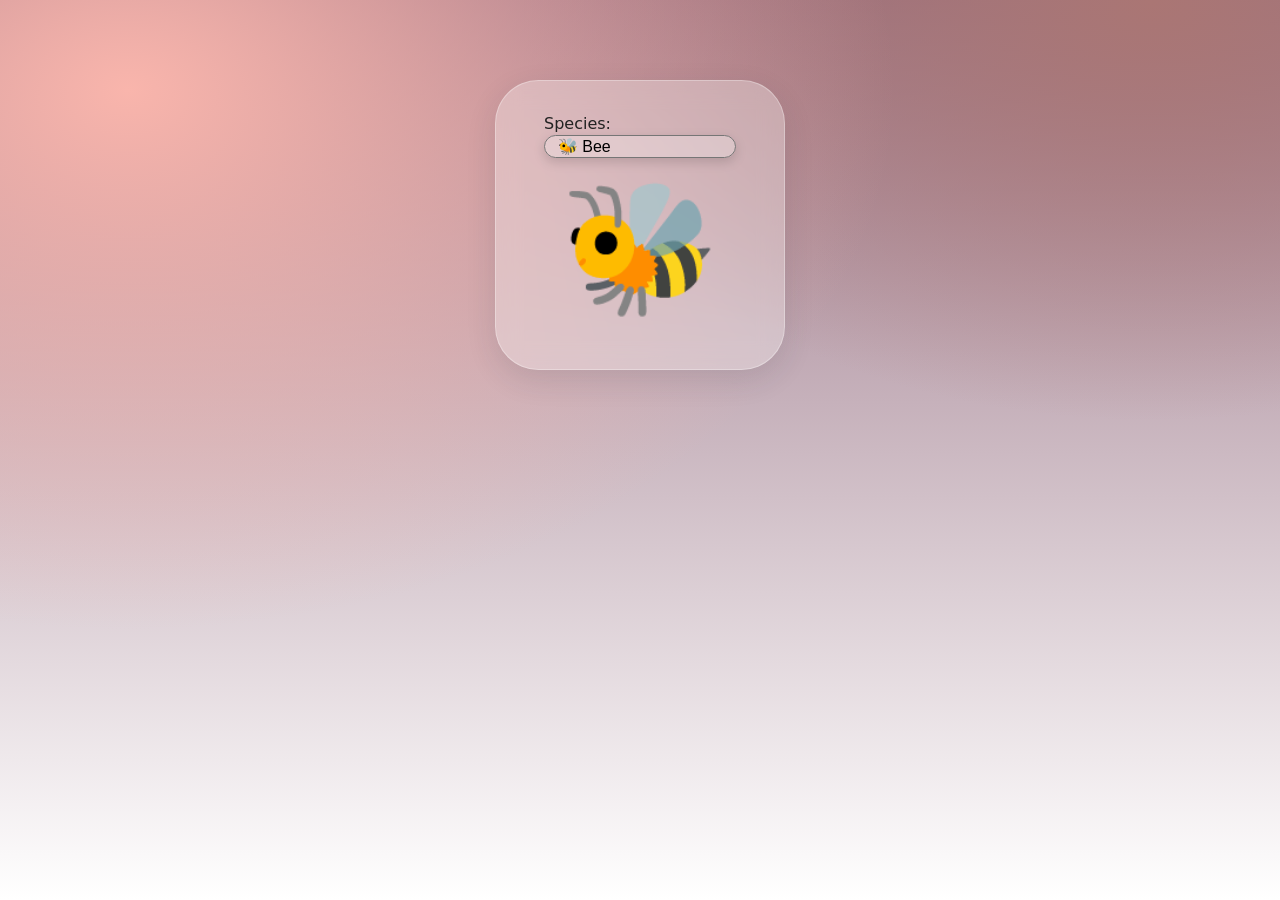
<file: Build a Bug Emoji Picker/index.html>
<!DOCTYPE html>
<html lang="en">
  <head>
    <meta charset="utf-8" />
    <meta name="viewport" content="width=device-width, initial-scale=1.0" />
    <title>Bug Emoji Picker</title>
    <link rel="stylesheet" href="styles.css" />
  </head>
  <body>
    <main>
      <form id="bug-form">
        <label for="species">Species:</label>
        <select id="species">
          <option value="bee" selected>🐝 Bee</option>
          <option value="spider">🕷️ Spider</option>
        </select>
      </form>
      <div>
        <p id="bug-emoji">🐝</p>
      </div>
    </main>
  </body>
  <script src="index.ts"></script>
</html>
</file>
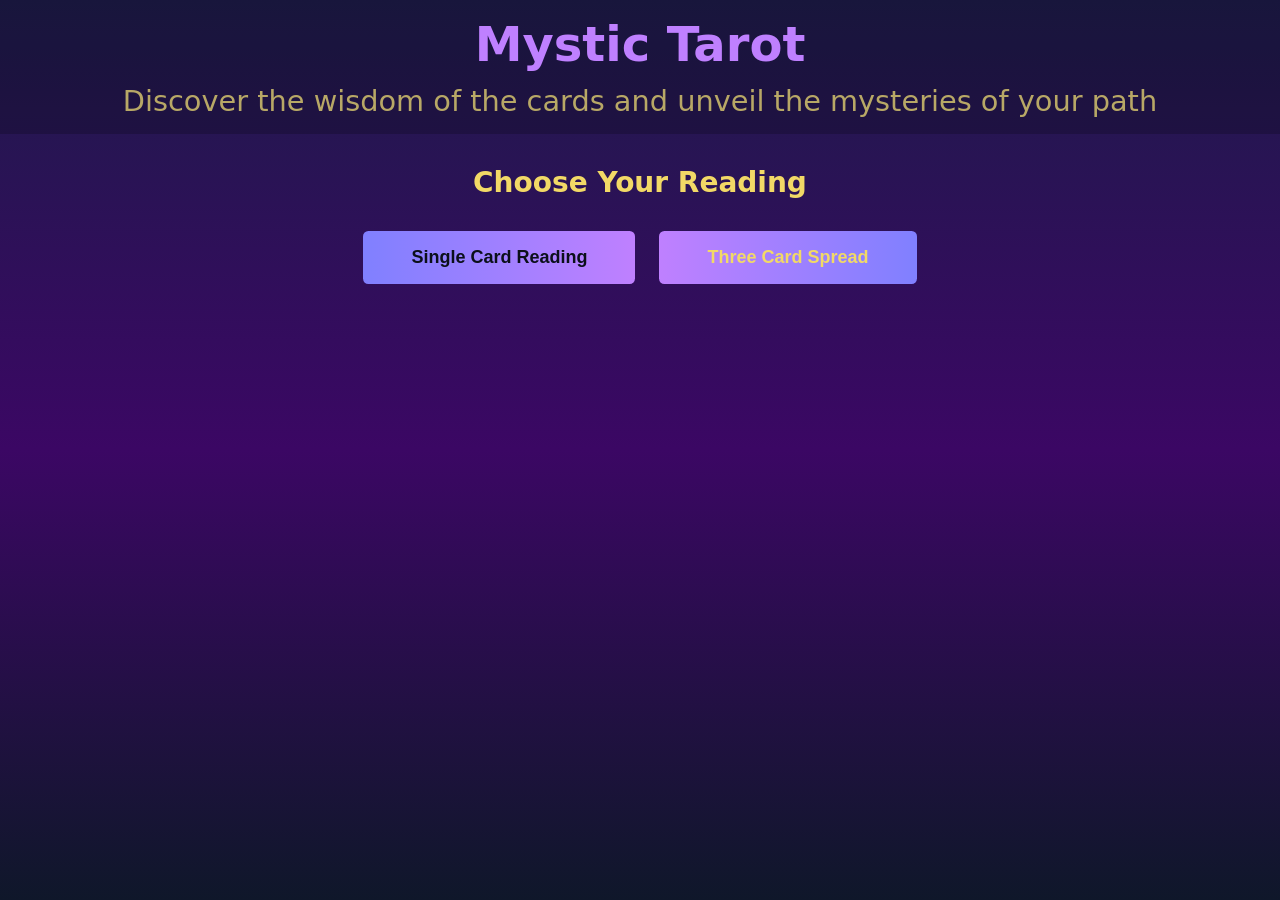
<file: Build a Fortune Telling App/index.html>
<!DOCTYPE html>
<html lang="en">
  <head>
    <meta charset="utf-8" />
    <meta name="viewport" content="width=device-width, initial-scale=1.0" />
    <title>Fortune Telling App</title>
    <link rel="stylesheet" href="styles.css" />
  </head>
  <body>
    <main id="main_container">
      <header>
        <h1>Mystic Tarot</h1>
        <h6>
          Discover the wisdom of the cards and unveil the mysteries of your path
        </h6>
      </header>
      <div id="btn_title_container">
        <div class="title_wrapper">
          <h2 class="header_title">Choose Your Reading</h2>
        </div>
        <div class="btn_wrapper">
          <button class="btn btn_singleCard" id="btn-single-card">
            Single Card Reading
          </button>
          <button class="btn btn_threeCard" id="btn-multiple-cards">
            Three Card Spread
          </button>
        </div>
      </div>
      <section class="fortune_container hidden">
        <div class="single_card"></div>
        <h2 class="hidden text">Click the card and reveal the fortune</h2>
        <div class="multiple_card hidden"></div>
        <div class="fortune_description hidden">
          <h2 class="title"></h2>
          <h5 class="sub_title"></h5>
          <div class="description_wrapper">
            <span class="desc_title">Description:</span>
            <p class="description"></p>
          </div>
        </div>
        <button class="btn_reveal">New Reading</button>
      </section>
    </main>
    <script src="index.ts" type="module"></script>
  </body>
</html>
</file>
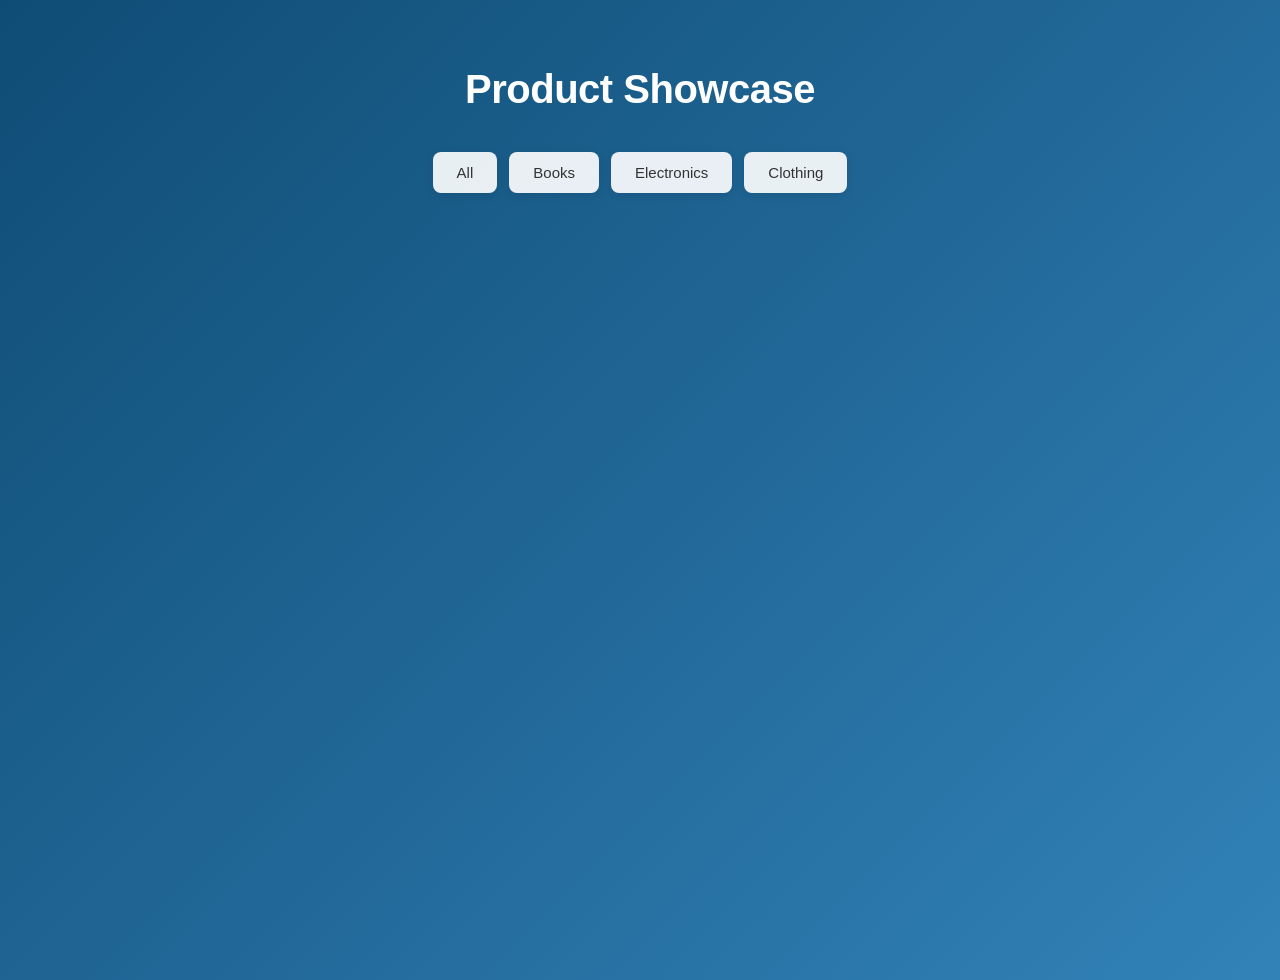
<file: Build a Product Showcase/index.html>
<!DOCTYPE html>
<html lang="en">
<head>
  <meta charset="UTF-8" />
  <meta name="viewport" content="width=device-width, initial-scale=1.0" />
  <title>Product Showcase</title>
  <link rel="stylesheet" href="styles.css" />
</head>
<body>
  <h1>Product Showcase</h1>
  <div class="buttons">
    <button id="all">All</button>
    <button id="books">Books</button>
    <button id="electronics">Electronics</button>
    <button id="clothing">Clothing</button>
  </div>
  <div id="output" class="product-list"></div>
  <script src="index.ts"></script>
</body>
</html>
</file>
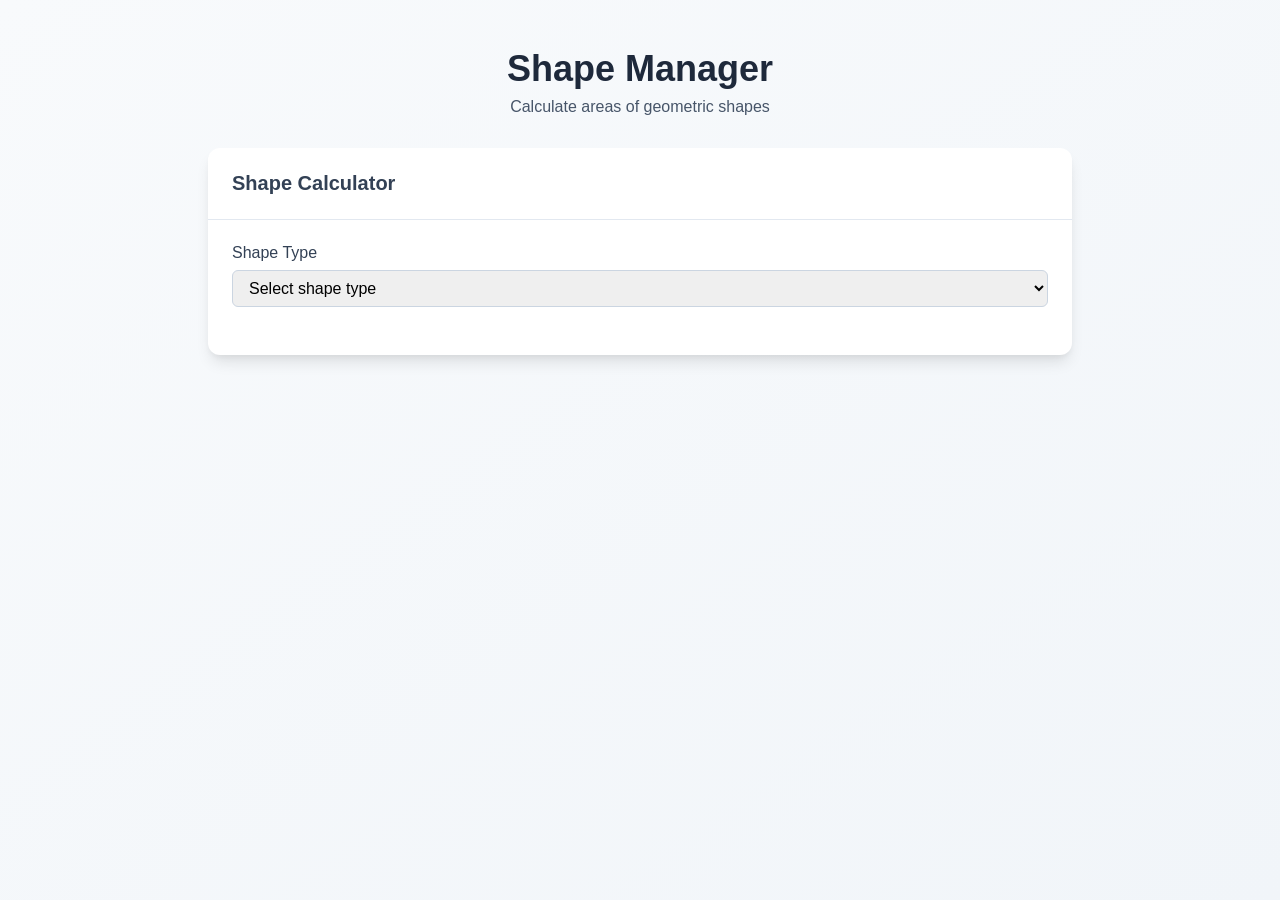
<file: Build a Shape Manager/index.html>
<!DOCTYPE html>
<html lang="en">
  <head>
    <meta charset="UTF-8" />
    <meta name="viewport" content="width=device-width, initial-scale=1.0" />
    <link rel="stylesheet" href="styles.css" />
    <title>Shape Manager</title>
  </head>
  <body>
    <div class="container">
      <div class="text-center mb-8">
        <h1>Shape Manager</h1>
        <p class="subtitle">Calculate areas of geometric shapes</p>
      </div>

      <div class="card">
        <div class="card-header">
          <h2 class="card-title">Shape Calculator</h2>
        </div>
        <div class="card-content">
          <div class="form-group">
            <label for="shape-type" class="label">Shape Type</label>
            <select id="shape-type" class="select">
              <option value="">Select shape type</option>
              <option value="circle">Circle</option>
              <option value="rectangle">Rectangle</option>
              <option value="triangle">Triangle</option>
            </select>
          </div>

          <div id="property-inputs">
          
            <div id="circle-props" class="form-group hidden">
              <label for="radius" class="label">Radius</label>
              <input
                type="number"
                min="0"
                id="radius"
                placeholder="Enter radius"
                class="input"
              />
            </div>
          
            <div id="rectangle-props" class="form-grid hidden">
              <div class="form-group">
                <label for="width" class="label">Width</label>
                <input
                  type="number"
                  min="0"
                  id="width"
                  placeholder="Width"
                  class="input"
                />
              </div>
              <div class="form-group">
                <label for="height" class="label">Height</label>
                <input
                  type="number"
                  min="0"
                  id="height"
                  placeholder="Height"
                  class="input"
                />
              </div>
            </div>
         
            <div id="triangle-props" class="form-grid hidden">
              <div class="form-group">
                <label for="base" class="label">Base</label>
                <input
                  type="number"
                  min="0"
                  id="base"
                  placeholder="Base"
                  class="input"
                />
              </div>
              <div class="form-group">
                <label for="triangle-height" class="label">Height</label>
                <input
                  type="number"
                  min="0"
                  id="triangle-height"
                  placeholder="Height"
                  class="input triangle-height"
                />
              </div>
            </div>
          </div>
        </div>
      </div>

      <div id="result-card" class="card">
        <div class="card-content result-card-content">
          <div id="result-text"></div>
          <div class="result-area"></div>
        </div>
      </div>
    </div>
    <script src="index.ts"></script>
  </body>
</html>
</file>
<file: Build a Bug Emoji Picker/styles.css>
:root {
  --gradient-back: #987284;
  --gradient-left: #F9B5AC;
  --gradient-right: #AA7674;
  --card: #FFFFFF;
  --card-shadow: 0 10px 30px rgba(30, 41, 59, 0.12);
  --font: #222;
}

html {
  width: 100%;
  min-height: 100%;
  background: radial-gradient(100% 100% at 10% 10%, var(--gradient-left), transparent 60%),
              radial-gradient(90% 85% at 90% 0%, var(--gradient-right), transparent 55%),
              linear-gradient(180deg, var(--gradient-back), #ffffff);
}

body {
  margin: 5rem auto;
  padding: 2rem 3rem;
  width: fit-content;
  min-width: 15%;
  color: var(--font);
  font: 500 16px/1.4 system-ui;
  background: rgba(255, 255, 255, 0.3);
  border: 1px solid rgba(255, 255, 255, 0.3);
  border-radius: 15%;
  box-shadow: var(--card-shadow);

  backdrop-filter: blur(12px);
  -webkit-backdrop-filter: blur(12px);
}

select, input {
  appearance: none;
  -webkit-appearance: none;
  -moz-appearance: none;

  background: rgba(255, 255, 255, 0.25);
  border-radius: 12px;
  padding: 0.1rem 2rem 0.1rem 0.8rem;
  font-size: 1rem;
  box-shadow: 0 4px 12px rgba(0, 0, 0, 0.15);
}

form { 
  display: flex;
  flex-direction: column;
}

#bug-emoji {
  margin: 0 auto;
  width: fit-content;
  font-size: 128px;
}
</file>
<file: Build a Fortune Telling App/styles.css>
:root {
  /* Background Colors */
  --bg-main: #0b0f1a;
  --bg-card: #131622;
  --bg-secondary: #232633;

  /* Text Colors */
  --text-primary: #f7e580;
  --text-muted: #b8a880;
  --text-dark: #0b0f1a;

  /* Border Colors */
  --border-main: #2a2d3a;
  --border-input: #232633;

  /* Accent Colors */
  --accent-primary: #8080ff;
  --accent-secondary: #b8a866;
  --accent-mystic: #bf80ff;
  --accent-light-cosmic: #b3b3ff;
  --accent-light-gold: #f2d966;

  /* Interactive Colors */
  --focus-ring: #8080ff;
  --destructive: #e53e3e;

  /* Gradient Colors */
  --gradient-cosmic-from: #8080ff;
  --gradient-cosmic-to: #bf80ff;
  --gradient-gold-from: #b8a866;
  --gradient-gold-to: #f2d966;
  --gradient-card-from: #131622;
  --gradient-card-to: #1a1e2e;
}

* {
  margin: 0;
  padding: 0;
  box-sizing: border-box;
}

body {
  color: var(--text-primary);
  text-align: center;
  min-height: 100vh;
  background-size: 100% 100%; /* forces stretch */
  background-repeat: no-repeat;
  background-image: linear-gradient(to bottom, #1e1b4b, #3b0764, #0f172a);
  font-family:
    ui-sans-serif, system-ui, sans-serif, "Apple Color Emoji", "Segoe UI Emoji",
    "Segoe UI Symbol", "Noto Color Emoji";
}

header {
  background: rgb(0 0 0 / 0.2);
  padding: 1rem;
}

h1 {
  color: var(--accent-mystic);
  font-weight: 700;
  font-size: 3rem;
  padding-bottom: 12px;
}

h2 {
  color: var(--accent-light-gold);
  font-weight: 700;
  font-size: 1.75rem;
  margin: 2rem 0;
}

h6 {
  color: var(--accent-secondary);
  font-size: 1.8rem;
  font-weight: 1.75;
}

h5 {
  color: var(--text-muted);
  font-size: 1.1rem;
}

.fortune_description {
  width: 99%;
  border: 1px solid var(--accent-light-cosmic);
  border-radius: 0.5rem;
  display: flex;
  align-items: center;
  flex-direction: column;
  justify-content: center;
  margin: 1rem auto;
  padding: 1rem;
  h2 {
    margin: 0;
    padding-bottom: 1rem;
  }
  background: linear-gradient(
    to bottom,
    rgba(15, 23, 42, 0.9),
    rgba(30, 41, 59, 0.9)
  );
}

.description_wrapper {
  background-color: rgba(88, 28, 135, 0.2);
  border-radius: 0.5rem;
  border: 1px solid rgba(168, 85, 247, 0.2);
  color: var(--accent-secondary);
  padding: 2rem;
  margin: 1rem 0;
  display: flex;
  flex-direction: column;
  gap: 5px;
  align-items: center;
  justify-content: center;
}

.btn_wrapper {
  display: flex;
  flex-direction: column;
  align-items: center;
  gap: 1.5rem;
  justify-content: center;
}
.btn {
  color: var(--text-dark);
  font-weight: 600;
  font-size: 1.125rem;
  padding: 1rem 3rem;
  cursor: pointer;
  white-space: nowrap;
  border-radius: 0.3em;
  outline: none;
  border: none;
}
.btn_singleCard {
  background-image: linear-gradient(
    to right,
    var(--gradient-cosmic-from),
    var(--gradient-cosmic-to)
  );
}

.btn_threeCard {
  color: var(--accent-light-gold);
  background-image: linear-gradient(
    to right,
    var(--gradient-cosmic-to),
    var(--gradient-cosmic-from)
  );
}

.btn:hover {
  background-image: linear-gradient(to right, var(--gradient-cosmic-to));
}

.btn_reveal {
  color: var(--text-dark);
  font-weight: 500;
  font-size: 0.875rem;
  line-height: 1.25rem;
  padding-top: 0.5rem;
  padding-bottom: 0.5rem;
  padding-left: 1rem;
  padding-right: 1rem;
  cursor: pointer;
  outline: none;
  border: none;
  background-color: var(--gradient-gold-to);
  border-radius: 0.3rem;
  margin: 1rem;
}

.btn_reveal:hover {
  background-color: var(--gradient-gold-from);
}

.hidden {
  display: none;
}

.card_container {
  position: relative;
  width: 10rem;
  height: 15rem;
  display: flex;
  align-items: center;
  justify-content: center;
  background-size: cover;
  background-position: center;
  background-repeat: no-repeat;
  margin: 0 auto;
  overflow: hidden;
  border-radius: 0.5rem;
  cursor: pointer;
  border: 2px solid var(--accent-light-gold);
  box-shadow: 0 0 7px var(--accent-light-gold);
  img {
    width: 100%;
  }
}

.reversed-card {
  transform: rotate(180deg);
  transition: transform 0.4s ease;
}

.reversed-card:hover {
  transform: rotate(0deg) translateY(-4%);
}

.card_front span:nth-child(2) {
  font-size: 1.3rem;
}

.card_front span:nth-child(1) {
  font-size: 1.8rem;
}

.card_back {
  display: flex;
  align-items: center;
  width: 10rem;
  height: 15rem;
  border: 2px solid var(--gradient-cosmic-from);
  border-radius: 0.5rem;
  position: absolute;
  top: 50%;
  left: 50%;
  transform: translate(-50%, -50%);
  cursor: pointer;
}

.multiple_card {
  display: flex;
  gap: 15px;
  align-items: center;
  justify-content: center;
  flex-direction: column;
}

.card-shield span {
  opacity: 10;
  z-index: 3;
}

/* Small devices (phones in landscape, ≥ 600px) */
@media screen and (min-width: 600px) {
  h1 {
    font-size: 3rem;
  }

  .btn_wrapper {
    flex-direction: row;
  }

  .fortune_description {
    padding: 2rem;
    width: 60%;
  }

  .multiple_card {
    gap: 30px;
    flex-direction: row;
  }
}

/* Add to your CSS file (e.g., style.css) */
.img-loader {
  width: 80px;
  height: 120px;
  display: flex;
  align-items: center;
  justify-content: center;
  margin: 0 auto;
}

.img-loader:after {
  content: "";
  display: block;
  width: 40px;
  height: 40px;
  border: 4px solid #ccc;
  border-top: 4px solid #333;
  border-radius: 50%;
  animation: spin 1s linear infinite;
}

@keyframes spin {
  to {
    transform: rotate(360deg);
  }
}

.card-img.hidden {
  display: none;
}
</file>
<file: Build a Product Showcase/styles.css>
body {
  font-family: 'Segoe UI', Tahoma, Geneva, Verdana, sans-serif;
  background: linear-gradient(135deg, #0f4c75 0%, #3282b8 100%);
  padding: 40px 20px;
  margin: 0;
  color: #1a1a1a;
  min-height: 100vh;
}

h1 {
  text-align: center;
  margin-bottom: 40px;
  color: #ffffff;
  font-size: 2.5rem;
  font-weight: 600;
  letter-spacing: -0.5px;
}

.buttons {
  display: flex;
  justify-content: center;
  gap: 12px;
  margin-bottom: 40px;
  flex-wrap: wrap;
}

button {
  padding: 12px 24px;
  font-size: 15px;
  font-weight: 500;
  cursor: pointer;
  border: none;
  border-radius: 8px;
  background: rgba(255, 255, 255, 0.9);
  color: #333;
  transition: all 0.3s ease-in-out;
  box-shadow: 0 2px 8px rgba(0, 0, 0, 0.1);
}

button:hover {
  background: white;
  transform: translateY(-2px);
  box-shadow: 0 4px 12px rgba(0, 0, 0, 0.15);
}

button.active {
  background: #ff9800;
  color: #1a1a1a;
  box-shadow: 0 4px 15px rgba(255, 152, 0, 0.4);
  font-weight: 600;
}

#output {
  display: grid;
  grid-template-columns: repeat(auto-fill, minmax(300px, 1fr));
  gap: 24px;
  max-width: 1200px;
  margin: 0 auto;
}

.item {
  background: white;
  border-radius: 12px;
  padding: 24px;
  box-shadow: 0 4px 15px rgba(0, 0, 0, 0.1);
  transition: all 0.3s ease-in-out;
  display: flex;
  flex-direction: column;
  gap: 12px;
}

.item:hover {
  transform: translateY(-8px);
  box-shadow: 0 12px 25px rgba(0, 0, 0, 0.15);
}

.item strong {
  font-size: 12px;
  text-transform: uppercase;
  letter-spacing: 1px;
  color: #0f4c75;
  font-weight: 700;
}

.item > div:not(.price) {
  font-size: 16px;
  color: #555;
  line-height: 1.5;
}

.price {
  margin-top: auto;
  font-size: 24px;
  font-weight: 700;
  color: #0f4c75;
  padding-top: 12px;
  border-top: 2px solid #f0f0f0;
}

@media (max-width: 768px) {
  #output {
    grid-template-columns: repeat(auto-fill, minmax(250px, 1fr));
    gap: 16px;
  }

  h1 {
    font-size: 2rem;
  }

  .item {
    padding: 16px;
  }
}

@media (max-width: 480px) {
  #output {
    grid-template-columns: 1fr;
  }

  button {
    padding: 10px 16px;
    font-size: 14px;
  }

  .price {
    font-size: 20px;
  }
}
</file>
<file: Build a Shape Manager/styles.css>
* {
  box-sizing: border-box;
  margin: 0;
  padding: 0;
}

body {
  font-family: "Helvetica Neue", Arial, sans-serif;
  background: linear-gradient(to bottom right, #f8fafc, #f1f5f9);
  color: #334155;
  min-height: 100vh;
  padding: 1rem;
}

.container {
  max-width: 56rem;
  margin: 0 auto;
  padding: 2rem 1rem;
}

.text-center {
  text-align: center;
}

.mb-8 {
  margin-bottom: 2rem;
}

h1 {
  font-size: 2.25rem;
  font-weight: 700;
  color: #1e293b;
  margin-bottom: 0.5rem;
}

.subtitle {
  color: #475569;
}

.card {
  background-color: white;
  border-radius: 0.75rem;
  box-shadow:
    0 10px 15px -3px rgba(0, 0, 0, 0.1),
    0 4px 6px -2px rgba(0, 0, 0, 0.05);
  margin-bottom: 1.5rem;
}

.card-header {
  padding: 1.5rem;
  border-bottom: 1px solid #e2e8f0;
}

.card-title {
  font-size: 1.25rem; 
  font-weight: 600;
}

.card-content {
  padding: 1.5rem;
}

.form-grid {
  display: grid;
  grid-template-columns: 1fr;
  gap: 1rem;
}

@media (min-width: 768px) {
  .form-grid {
    grid-template-columns: 1fr 1fr;
  }
}

.form-group {
  margin-bottom: 1.5rem;
}

.label {
  display: block;
  font-weight: 500;
  margin-bottom: 0.5rem;
}

.input,
.select {
  width: 100%;
  padding: 0.5rem 0.75rem;
  border: 1px solid #cbd5e1;
  border-radius: 0.375rem;
  font-size: 1rem;
  transition:
    border-color 0.2s,
    box-shadow 0.2s;
}

.input:focus,
.select:focus {
  outline: none;
  border-color: #3b82f6;
  box-shadow: 0 0 0 2px rgba(59, 130, 246, 0.4);
}

.result-card-content {
  display: flex;
  align-items: center;
  gap: 1rem;
}
.result-icon-container {
  width: 3rem;
  height: 3rem;
  border-radius: 0.5rem;
  display: flex;
  align-items: center;
  justify-content: center;
}
.result-icon {
  width: 1.5rem;
  height: 1.5rem;
  border-radius: 9999px;
}

#result-text {
  flex-grow: 1;
}
#result-text h3 {
  font-size: 1.25rem;
  font-weight: 700;
}
#result-text p {
  color: #475569;
  text-transform: capitalize;
}

.hidden {
  display: none;
}

/* Hide the result card until a shape is selected */
#result-card {
  display: none;
  opacity: 0;
  transition: opacity 0.15s ease-in-out;
}

/* Add this class to show the result card */
#result-card.visible {
  display: block;
  opacity: 1;
}
</file>
